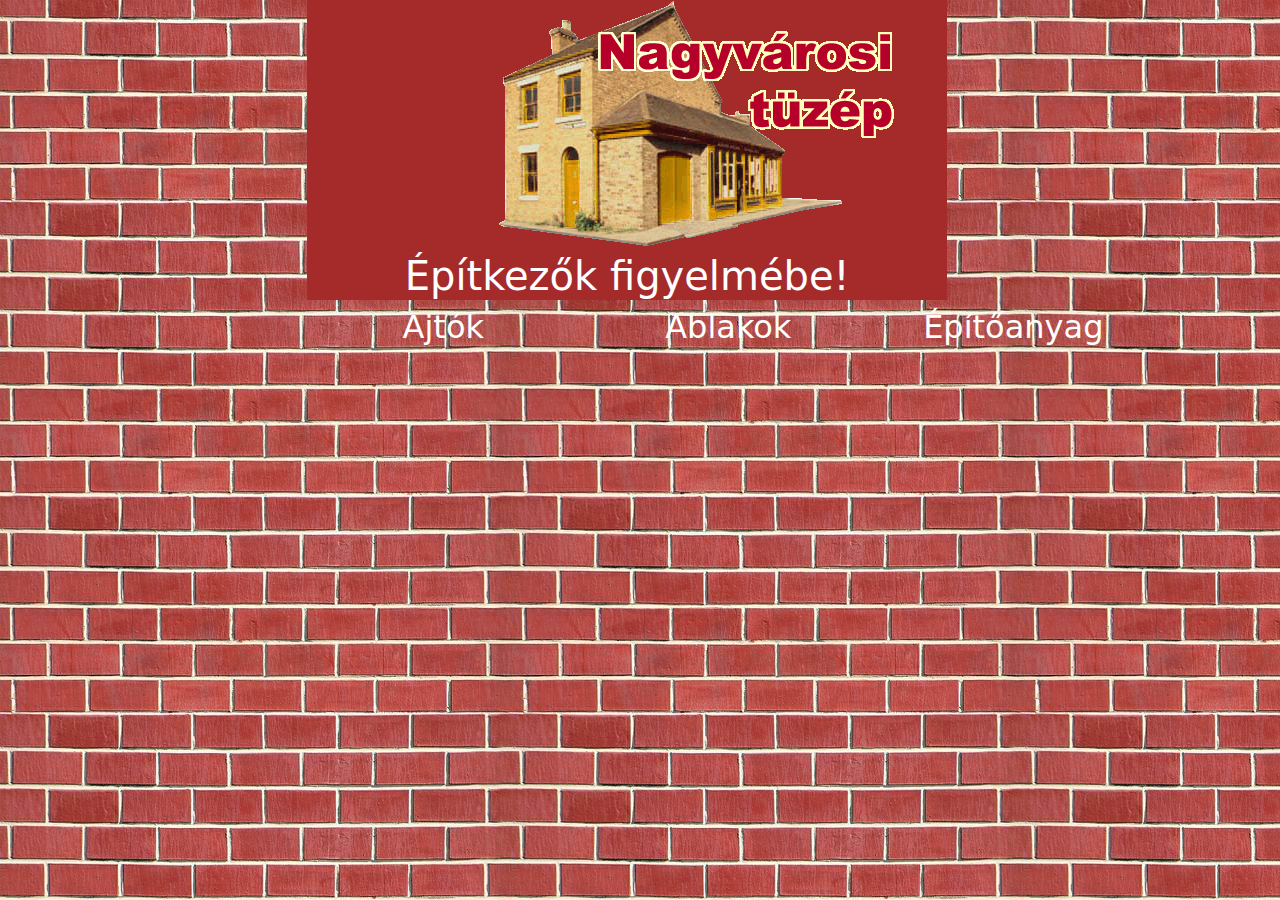
<file: index.html>
<!DOCTYPE html>
<html lang="hu">
<head>
    <meta charset="UTF-8">
    <meta http-equiv="X-UA-Compatible" content="IE=edge">
    <meta name="viewport" content="width=device-width, initial-scale=1.0">
    <title>Hazepites</title>
    <link rel="stylesheet" href="inde.css">
    <link href="https://cdn.jsdelivr.net/npm/bootstrap@5.3.3/dist/css/bootstrap.min.css" rel="stylesheet" integrity="sha384-QWTKZyjpPEjISv5WaRU9OFeRpok6YctnYmDr5pNlyT2bRjXh0JMhjY6hW+ALEwIH" crossorigin="anonymous">
    <script src="https://cdn.jsdelivr.net/npm/bootstrap@5.3.3/dist/js/bootstrap.bundle.min.js" integrity="sha384-YvpcrYf0tY3lHB60NNkmXc5s9fDVZLESaAA55NDzOxhy9GkcIdslK1eN7N6jIeHz" crossorigin="anonymous"></script>
    <style>
        .hidden { display: none; }
        .button-header { cursor: pointer; }
        .cimcimcim { width: 100%; height: auto; }
        .szoveg { padding: 10px; }
    </style>
</head>
<body>
    <div class="cim">
        <img src="haz.gif" class="kepkep">
        <h1 class="xdd">Építkezők figyelmébe!</h1>
    </div>
    
    <div class="container" id="dolgok">
        <div class="row">
            <div class="col-3 button-header" id="ajtok-btn">
                <h2 class="xdd">Ajtók</h2>
            </div>
            <div class="col-3 button-header" id="ablakok-btn">
                <h2 class="xdd">Ablakok</h2>
            </div>
            <div class="col-3 button-header" id="epitoanyag-btn">
                <h2 class="xdd">Építőanyag</h2>
            </div>
        </div>
        
        <div id="ajtok-content" class="hidden">
            <div>
                <h1 class="cimcimcim">Beltéri ajtók</h1>
                <table>
                    <tr>
                        <td><img src="ajto1.jpg" height="400px" class="cimcimcim"></td>
                        <td class="szoveg">Az általunk kínált beltéri ajtók többféle kivitelben választhatók. Méretre legyártva, egy- és kétszárnyú, különböző arányban üvegezett. Akár hangszigetelő vagy golyóálló üvegezéssel. Zárszerkezetek egész skáláját kínáljuk, az egyszerű tolóajtós rendszertől a többpontos biztonsági zárakig.</td>
                    </tr>
                </table>
                <h1 class="cimcimcim">Kültéri ajtók</h1>
                <table>
                    <tr>
                        <td><img src="ajto2.jpg" height="400px" class="cimcimcim"></td>
                        <td class="szoveg">A kültéri ajtó a lakás és iroda első bútora. Klasszikus és üvegbetétes, fa és műanyag borítású, egyszerű és acélmagos szerkezettel, szabványos és egyéni méretezéssel egyaránt tudjuk szállítani.</td>
                    </tr>
                </table>
            </div>
        </div>
        
        <div id="ablakok-content" class="hidden">
            <div>
                <h1 class="cimcimcim">Fakeretes ablakok</h1>
                <table>
                    <tr>
                        <td><img src="ablak1.jpg" height="400px" class="cimcimcim"></td>
                        <td class="szoveg">Klasszikus és sigma hőszigetelt üvegből, szekcionált és egyfelületű kivitelben, akár kiemelt hő- vagy hangszigeteléssel, sőt már golyóálló változatban is.</td>
                    </tr>
                </table> 
                <h1 class="cimcimcim">Műanyagkeretes ablakok</h1>
                <table>
                    <tr>
                        <td><img src="ablak2.jpg" height="400px" class="cimcimcim"></td>
                        <td class="szoveg">A legjobb minőségű, két és háromrétegű hőszigetelt üvegezés. Két- három- vagy négyrészes - akár mind bukó-nyíló kivitelben. Méretre szabva, az Ön igényeihez igazodva.</td>
                    </tr>
                </table> 
                <h1 class="cimcimcim">Tetőtéri ablakok</h1>
                <table>
                    <tr>
                        <td><img src="ablak3.jpg" height="400px" class="cimcimcim"></td>
                        <td class="szoveg">A különleges igénybevételhez igazítva, többszörös vízzáró és vízelvezető megoldással. Napvédővel vagy anélkül, akár sötétített üveggel is.</td>
                    </tr>
                </table> 
            </div>
        </div>
        
        <div id="epitoanyag-content" class="hidden">
            <div>
                <h1 class="cimcimcim">Hagyományos téglák</h1>
                <table>
                    <tr>
                        <td><img src="tegla1.jpg" height="400px" class="cimcimcim" style="cursor: pointer;" id="kep"></td>
                        <td class="szoveg" id="szovegg">Jó építőanyag nélkül nincs építkezés. Kínálatunkban most akciós a belső elválasztó falakhoz ajánlott klasszikus égetett tégla.</td>
                    </tr>
                </table>
                <h1 class="cimcimcim">Hőszigetelő téglák</h1>
                <table>
                    <tr>
                        <td><img src="tegla2.jpg" height="400px" class="cimcimcim" id="kep" style="cursor: pointer;"></td>
                        <td class="szoveg" id="szovegg">A falakon kiáramló hő súlyos pénzveszteséget jelent minden épületben. Ne csak nyílászárói esetében gondoljon a hőszigetelésre, hanem már az építkezés megkezdésénél, a falazati tégláknál is!</td>
                    </tr>
                </table>
            </div>
        </div>
    </div>
    
    <script>
        document.getElementById('ajtok-btn').addEventListener('click', function() {
            toggleVisibility('ajtok-content');
        });
        
        document.getElementById('ablakok-btn').addEventListener('click', function() {
            toggleVisibility('ablakok-content');
        });
        
        document.getElementById('epitoanyag-btn').addEventListener('click', function() {
            toggleVisibility('epitoanyag-content');
        });

        function toggleVisibility(idToShow) {
            // Hide all content sections
            document.getElementById('ajtok-content').classList.add('hidden');
            document.getElementById('ablakok-content').classList.add('hidden');
            document.getElementById('epitoanyag-content').classList.add('hidden');
            
            // Show the clicked section
            document.getElementById(idToShow).classList.remove('hidden');
        }
        document.getElementById("kep").addEventListener("click", function() {
            var szoveg = document.getElementById("szovegg");
            if (szoveg.style.display === "none") {
                szoveg.style.display = "block";
            } else {
                szoveg.style.display = "none";
            }
        });
    </script>
</body>
</html>
</file>
<file: inde.css>
body {
    background-image: URL(teglafal.jpg);
}

.hawk {
    text-align: center;
}
.cim{
    background-color: brown;
    margin-left: 24%;
    width: 50%;
    height: 50%;
}
.kepkep{
    margin-left: 30%;
}

.xdd{
    color: white;
    text-align: center;
}
#dolgok{
    margin-left: 23.5%;
}
#kiscim{
    color: brown;
    background-color: white;
    text-align: center;
}

#ajtok-content{
    background-color: white;
    width: 80%;
    border-radius: 6%;
    height: 450px;
    float: left;
}
.cimcimcim{
    margin-left: 6%;
}
#cimcimci{
    margin-top: 7%;
}
.szoveg{
    text-align: center;
    font-size: 150%;
}
#ablakok-content{
    background-color: white;
    width: 80%;
    border-radius: 6%;
    height: 550px;
    float: left;
}
#epitoanyag-content{
    background-color: white;
    width: 80%;
    border-radius: 6%;
    height: 350px;
}

.button-header:hover {
    background-color: brown; /* Black background on hover */
    box-shadow: 0 0 15px rgba(0, 0, 0, 0.8); /* Glowing effect on hover */
}
.button-header{
    transition: all 0.3s ease-in-out; /* Smooth transition for hover effect */
}
.xddd{
    color: white;
}
</file>
